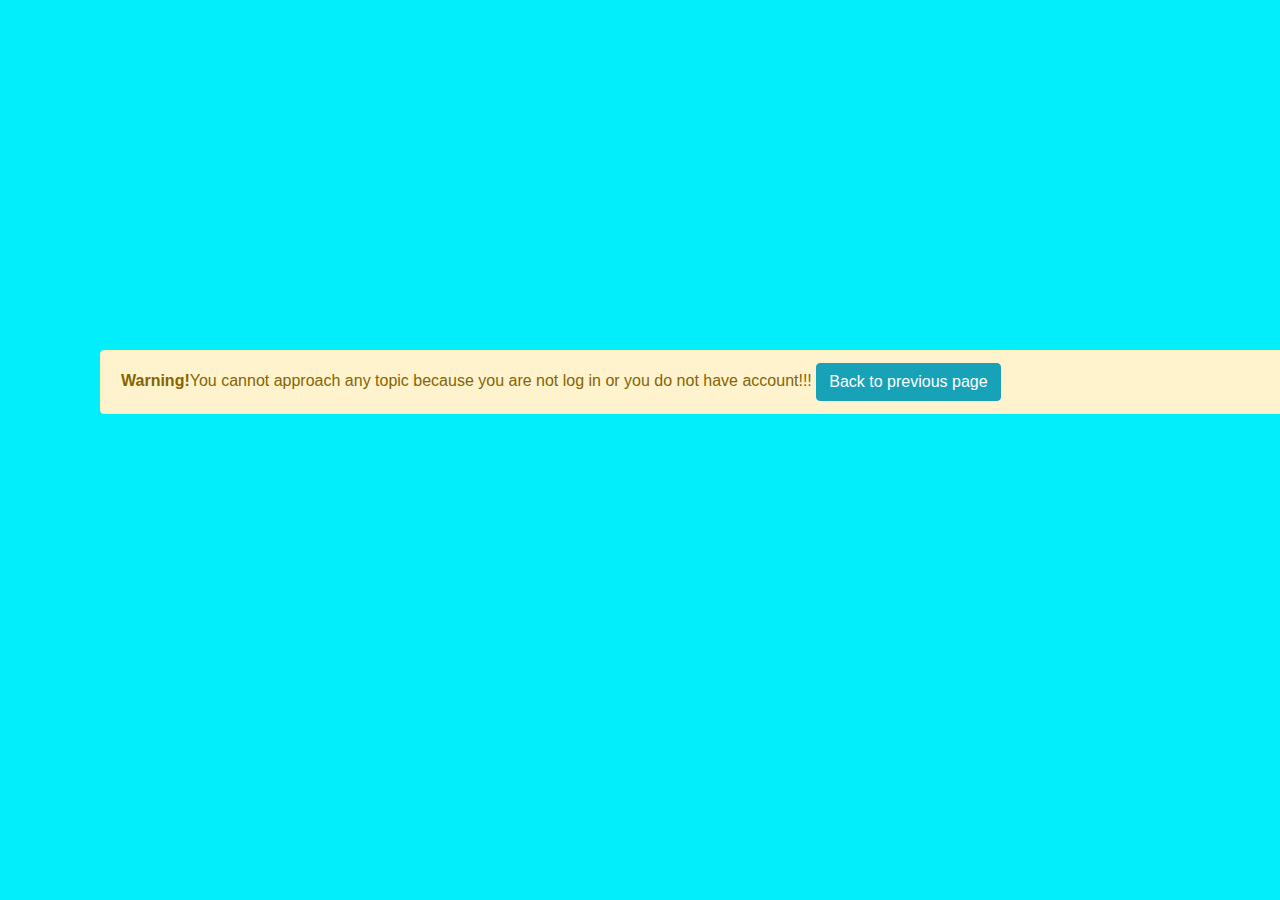
<file: Topics/index.html>
<!DOCTYPE html>
<html lang="en">

<head>
<title>Topics</title>

<meta charset="UTF-8">
<meta name="viewport" content="width=device-width, initial-scale=1, shrink-to-fit=no">

<link rel="stylesheet" href="https://stackpath.bootstrapcdn.com/bootstrap/4.4.1/css/bootstrap.min.css" integrity="sha384-Vkoo8x4CGsO3+Hhxv8T/Q5PaXtkKtu6ug5TOeNV6gBiFeWPGFN9MuhOf23Q9Ifjh" crossorigin="anonymous">
<link rel="stylesheet" type="text/css" href="style.css">
</head>

  <body>

  	<div class="alert alert-warning"><strong>Warning!</strong>You cannot approach any topic because you are not log in or you do not have account!!!
  		<a href="../index.html"class="btn btn-info"role="button">Back to previous page</a>
  	</div>

  </body>

  </html>
</file>
<file: Topics/style.css>
body {
	background-color: #02eefa;
}

div {
	top: 350px;
	left: 100px;
}
</file>
